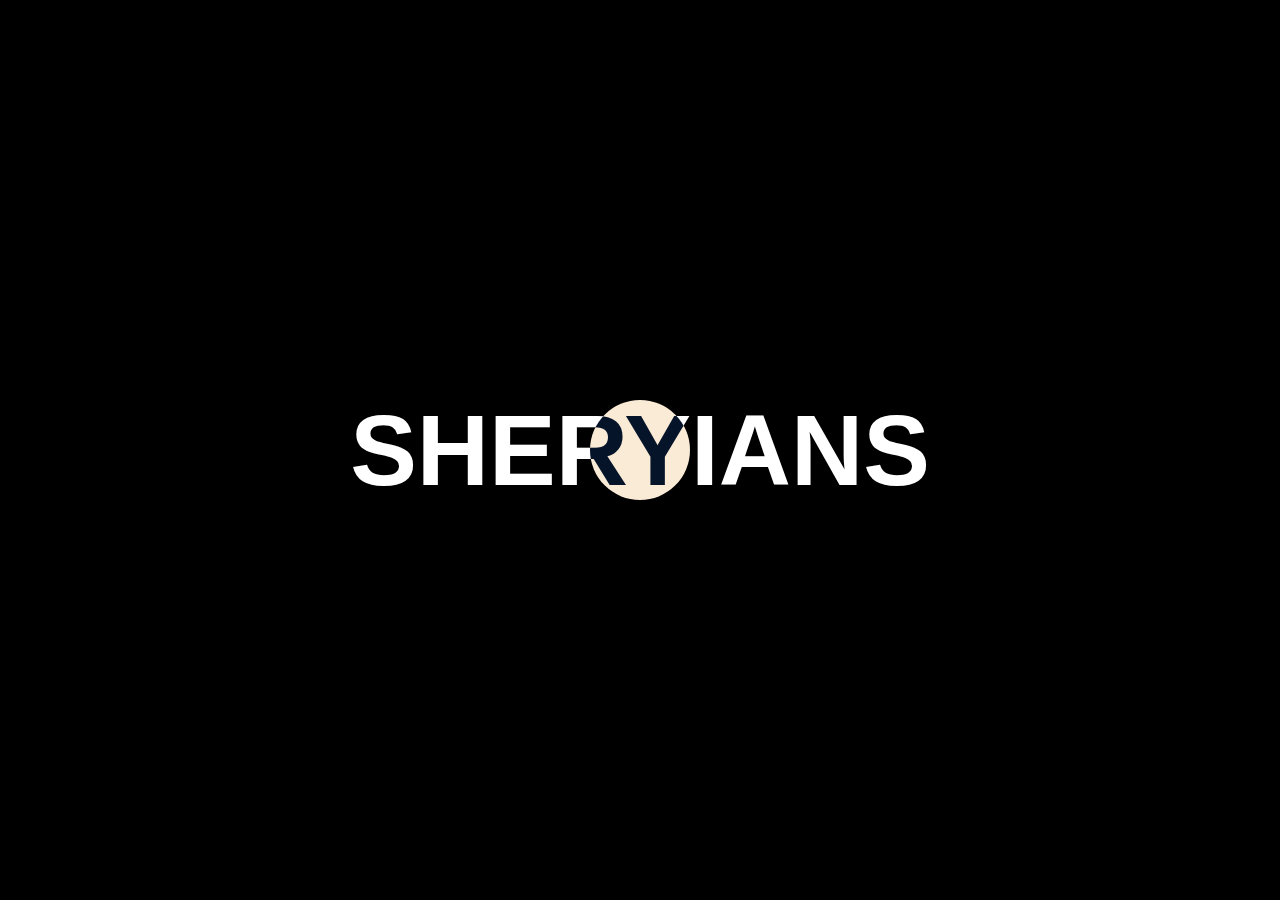
<file: cursorPROJ/index.html>
<!DOCTYPE html>
<html lang="en">
<head>
    <meta charset="UTF-8">
    <meta name="viewport" content="width=device-width, initial-scale=1.0">
    <title>Document</title>
    <link rel="stylesheet" href="style.css">
</head>
<body>
    <div id="cursor"></div>
    <h1>SHERYIANS</h1>
    <script src="script.js"></script>
</body>
</html>
</file>
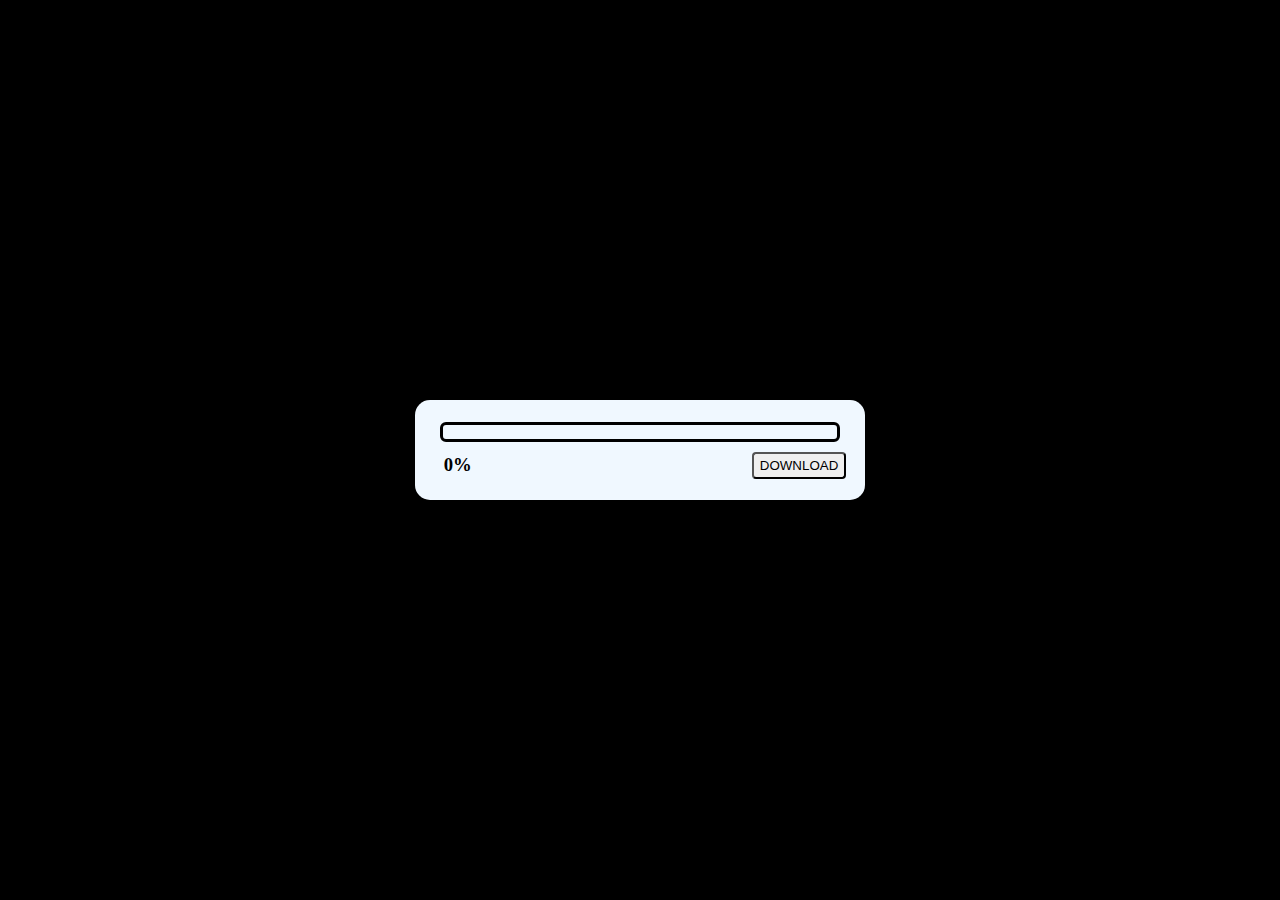
<file: downloadFeature/index.html>
<!DOCTYPE html>
<html lang="en">
<head>
    <meta charset="UTF-8">
    <meta name="viewport" content="width=device-width, initial-scale=1.0">
    <title>Document</title>
    <link rel="stylesheet" href="style.css">
</head>
<body>
    <div class="card">
        <div class="growth">
            <div class="progress"></div>
        </div>
        <div class="dets">
            <h3>0%</h3>
            <button>DOWNLOAD</button>
        </div>
  
    </div>

    <script src="script.js"></script>
</body>
</html>
</file>
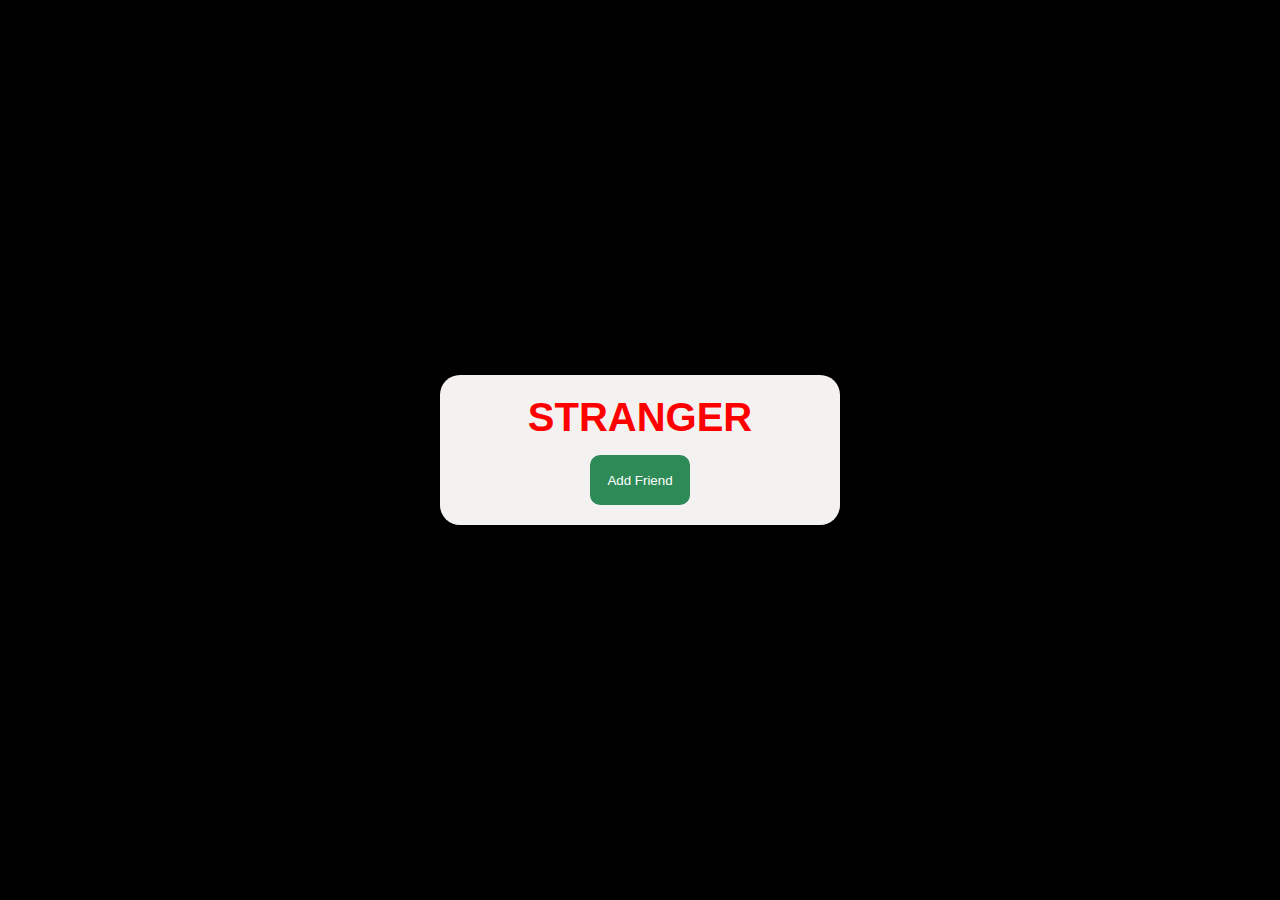
<file: FriendTimeout/index.html>
<!DOCTYPE html>
<html lang="en">
<head>
    <meta charset="UTF-8">
    <meta name="viewport" content="width=device-width, initial-scale=1.0">
    <title>Document</title>
    <link rel="stylesheet" href="style.css">
</head>
<body>
    <div class="card">
        <h2>STRANGER</h2>
        <button>Add Friend</button>
    </div>

    <script src="script.js"></script>
</body>
</html>
</file>
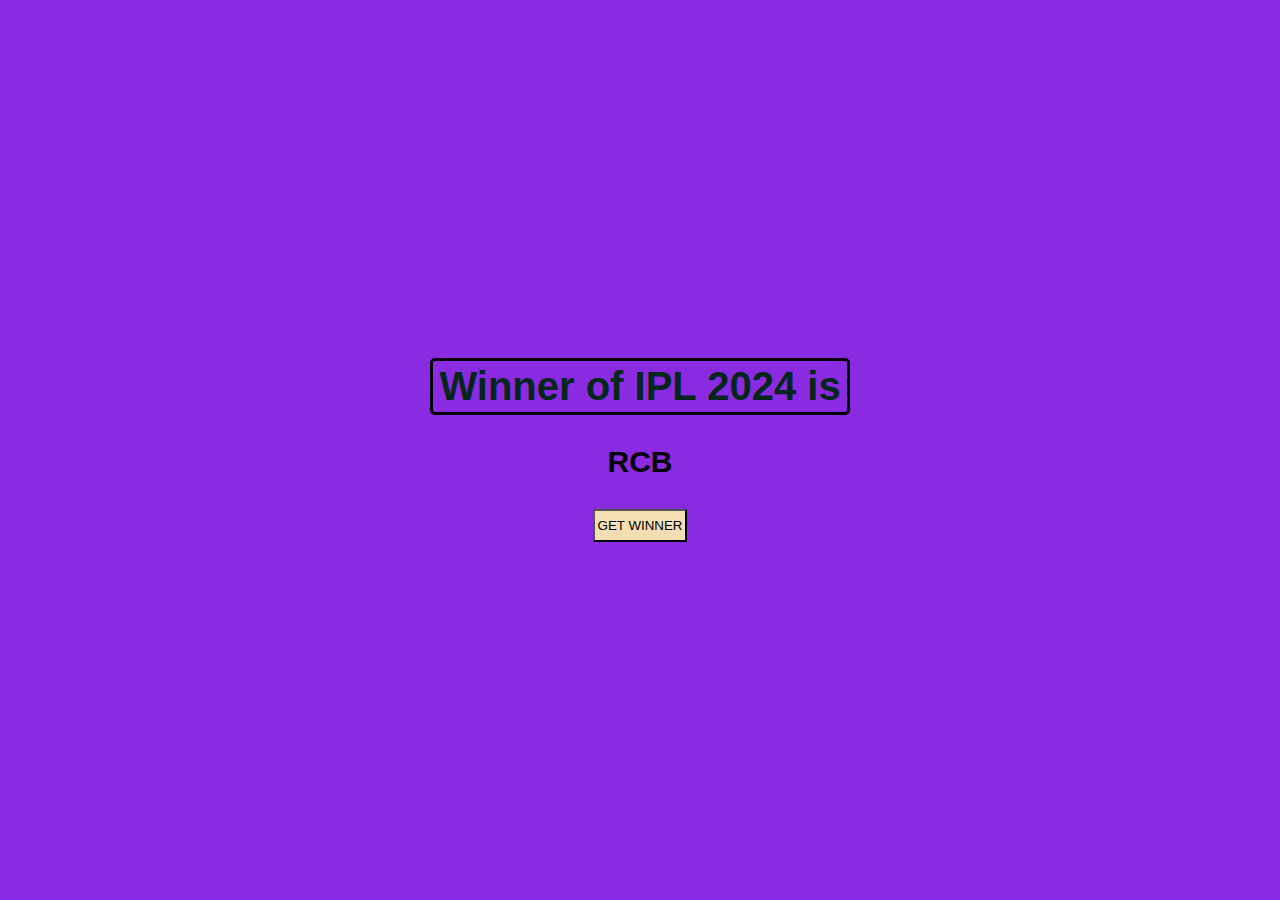
<file: IPLproject/index.html>
<!DOCTYPE html>
<html lang="en">
<head>
    <meta charset="UTF-8">
    <meta name="viewport" content="width=device-width, initial-scale=1.0">
    <title>Document</title>
    <link rel="stylesheet" href="style.css">
</head>
<body>
    <div class="card">
        <h3>Winner of IPL 2024 is</h3>
        <h2>RCB</h2>
        <button>GET WINNER</button>
    </div>


    <script src="script.js"></script>
</body>
</html>
</file>
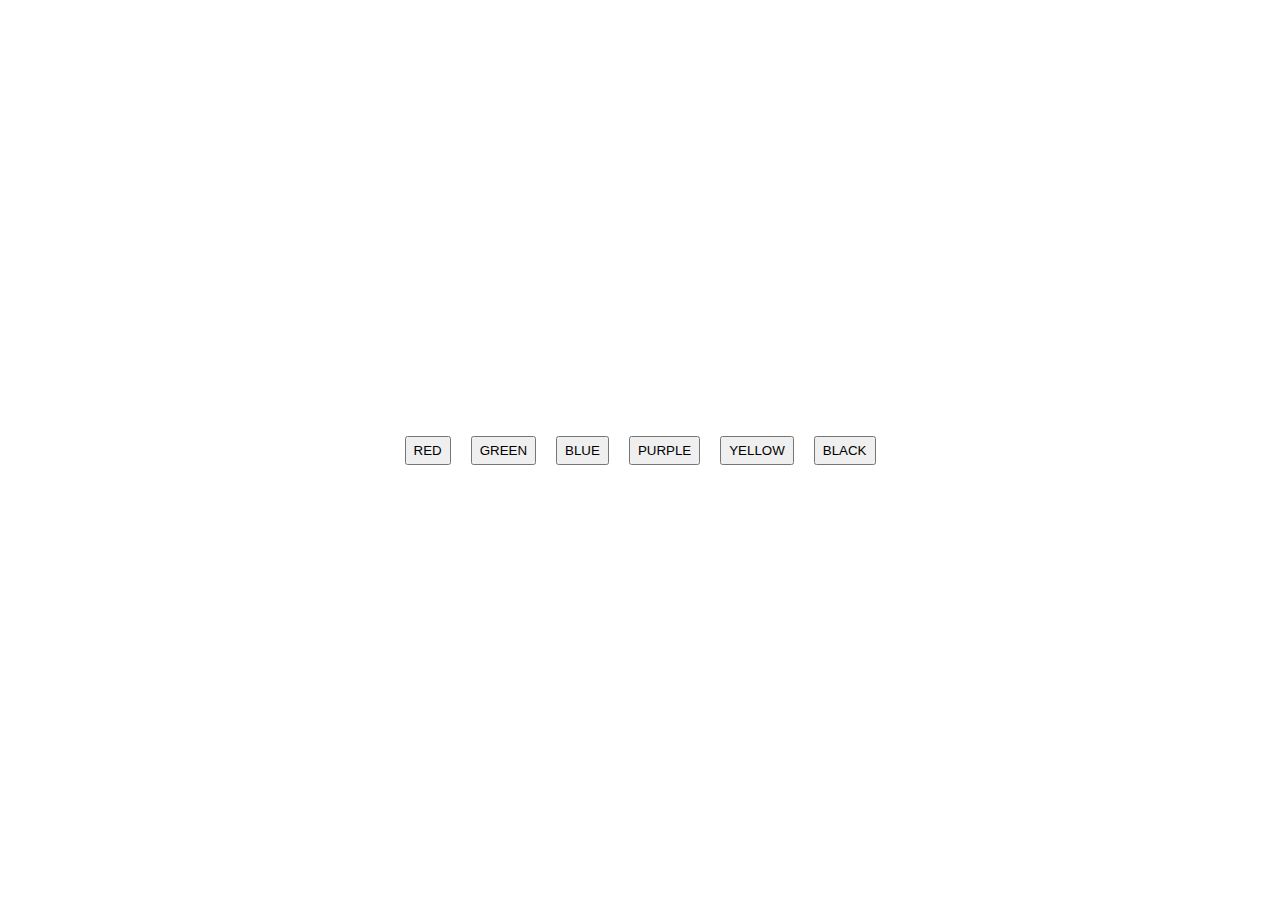
<file: querySelectorAll/index.html>
<!DOCTYPE html>
<html lang="en">
<head>
    <meta charset="UTF-8">
    <meta name="viewport" content="width=device-width, initial-scale=1.0">
    <title>Document</title>
    <link rel="stylesheet" href="style.css">
</head>
<body>
    <button>RED</button>
    <button>GREEN</button>
    <button>BLUE</button>
    <button>PURPLE</button>
    <button>YELLOW</button>
    <button>BLACK</button>

    <script src="script.js"></script>
</body>
</html>
</file>
<file: cursorPROJ/style.css>
*{
    margin: 0;
    padding: 0;
    box-sizing: border-box;
}
html,body{
    cursor: none;
    width: 100%;
    height: 100%;
    background-color: black;
    display: flex;
    align-items: center;
    justify-content: center;
    font-family: 'Gill Sans', 'Gill Sans MT', Calibri, 'Trebuchet MS', sans-serif;
}
#cursor{
    transition: scale ease-in 0.1s;
    height: 100px;
    position: absolute;
    width: 100px;
    border-radius: 50%;
    background-color: antiquewhite;
}
h1{
    color: white;
    font-size: 100px;
    mix-blend-mode: difference;
}
</file>
<file: downloadFeature/style.css>
*{
    margin: 0;
    padding: 0;
    box-sizing: border-box;
}
html,body{
    height: 100%;
    width: 100%;
    background-color: black;
    display: flex;
    align-items: center;
    justify-content: center;
}
.card{
    border-radius: 15px;
    width: 450px;
    height: 100px;
    background-color: aliceblue;
    display: flex;
    align-items: center;
    justify-content: center;
    flex-direction: column;
}
.growth{
    height: 20px;
    width: 400px;
    border: 3px solid black;
    border-radius: 6px;
}
.dets{
    margin-top: 10px;
    display: flex;
    align-items: center;
    justify-content: space-between;
    gap: 280px;
}
.progress{
    height: 100%;
    width: 0%;
    object-fit: cover;
    background-color: green;
}
button{
    padding: 4px 6px;
    border-radius: 4px;
    cursor: pointer;
}
h3{
    margin-left: 10px;
}
</file>
<file: FriendTimeout/style.css>
*{
    margin: 0;
    padding: 0;
    box-sizing: border-box;
}
html,body{
    width: 100%;
    height: 100%;
    background-color: black;
    display: flex;
    align-items: center;
    justify-content: center;
    font-family: Verdana, Geneva, Tahoma, sans-serif;
}
.card{
    height: 150px;
    width: 400px;
    background-color: rgb(243, 242, 241);
    border-radius: 20px;
    display: flex;
    align-items: center;
    justify-content: center;
    flex-direction: column;
    gap: 15px;
}
h2{
    color: red;
    text-align: center;
    font-size: 2.5rem;
}
button{
    height: 50px;
    width: 100px;
    background-color: seagreen;
    border: none;
    border-radius: 10px;
    cursor: pointer;
    color: white;
}
button:active{
    scale: 0.9;
}
</file>
<file: IPLproject/style.css>
*{
    margin: 0;
    padding: 0;
    box-sizing: border-box;
}
html,body{
    height: 100%;
    width: 100%;
    display: flex;
    align-items: center;
    justify-content: center;
    font-family: 'Segoe UI', Tahoma, Geneva, Verdana, sans-serif;
    background-color: blueviolet;

}
.card{
    height: 440px;
    width: 440px;
    display: flex;
    align-items: center;
    justify-content: center;
    flex-direction: column;
    gap: 30px;
}
h3{
    font-weight: 600;
    font-size: 40px;
    color: rgb(3, 39, 27);
    border: 3px solid black;
    padding: 3px 6px;
    border-radius: 5px;
}
h2{
    font-weight: 700;
    font-size: 30px;
}
button{
    cursor: pointer;
    background-color: wheat;
    padding: 7px 3px;
}
</file>
<file: querySelectorAll/style.css>
*{
    margin: 0;
    padding: 0;
    box-sizing: border-box;
}
html,body{
    height: 100%;
    width: 100%;
    display: flex;
    align-items: center;
    justify-content: center;
    gap: 20px;
}
button{
    padding: 5px 7px;
    cursor: pointer;
    
}
</file>
